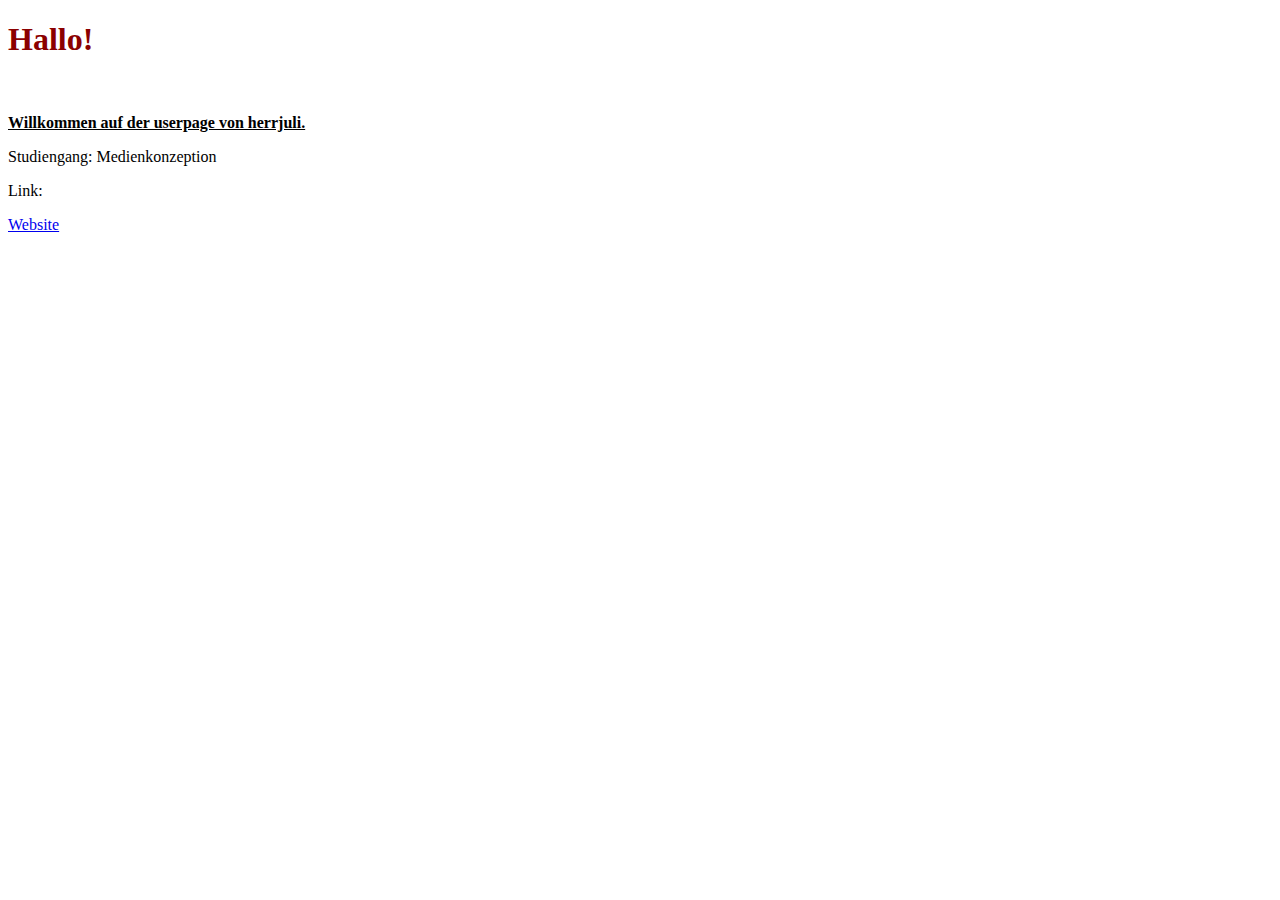
<file: index.html>
<!DOCTYPE html>
<html lang="de">
<head>
<link rel="stylesheet" type="text/css" href="index.css">
<meta charset="utf-8">
<title>index</title>
</head>
<body>
<h1>Hallo!</h1><br>
<p id=text>Willkommen auf der userpage von herrjuli.</p>
<p> Studiengang: Medienkonzeption</p>
<p>Link:</p>
<a href="https://herrjuli.github.io/EIA2/Aufgabe0/Aufgabe0.html">Website</a>
</file>
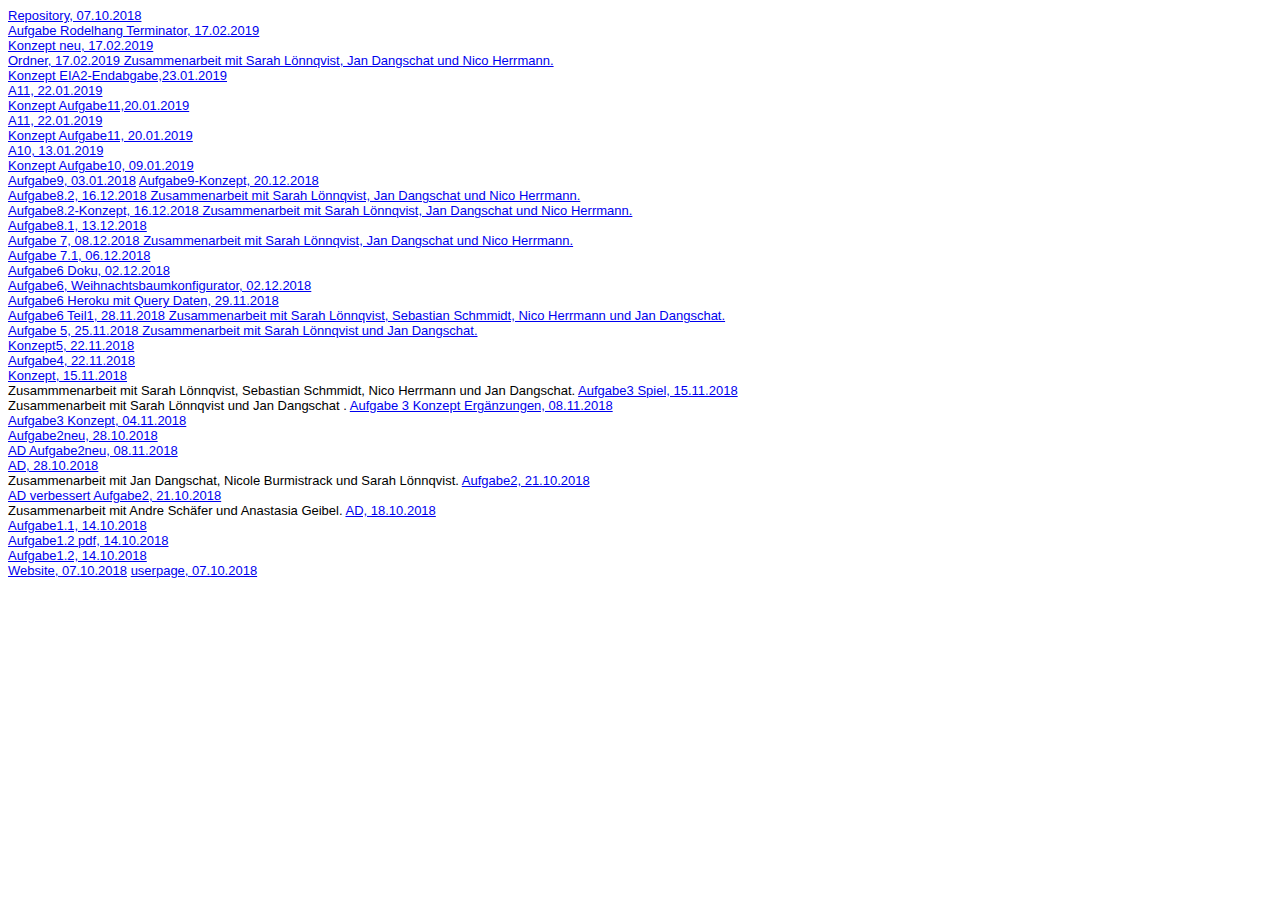
<file: Steckbrief/steckbrief.htm>
<!DOCTYPE html>
<html>
<head>
<meta charset="utf-8" />
<title>Steckbrief</title>
<style>
body {
	font-family: arial;
	font-size: small;
	background: #eeeee
}
</style>
</head>
<body>
	<!-- Hier die Links zu den gelösten Aufgaben einstellen, aktuelle oben, alte stehen lassen! Format: Aufgabenbezeichnung, Datum -->
	<a href="https://github.com/herrjuli/EIA2" target="_blank">Repository, 07.10.2018</a><br>
	
	 <a href="https://herrjuli.github.io/EIA2/Endabgabe/EA.html" target="_blank">Aufgabe Rodelhang Terminator, 17.02.2019</a><br>
	 <a href="https://herrjuli.github.io/EIA2/Endabgabe/EIA%20Abgabe.pdf" target="_blank">Konzept neu, 17.02.2019</a><br>
 <a href="http://herrjuli.github.io/EIA2/Endabgabe.zip" target="_blank">Ordner, 17.02.2019 Zusammenarbeit mit Sarah Lönnqvist, Jan Dangschat und Nico Herrmann.</a><br>
		<a href="https://herrjuli.github.io/EIA2/Endabgabe/EIA2%20Endabgabe%20.pdf" target="_blank">Konzept EIA2-Endabgabe,23.01.2019</a><br>
		<a href="https://herrjuli.github.io/EIA2/Aufgabe11/11.html" target="_blank">A11, 22.01.2019</a><br>
	<a href="https://herrjuli.github.io/EIA2/Aufgabe11/Konzept.pdf" target="_blank">Konzept Aufgabe11,20.01.2019</a><br>
			<a href="https://herrjuli.github.io/EIA2/Aufgabe11/11.html" target="_blank">A11, 22.01.2019</a><br>
	<a href="https://herrjuli.github.io/EIA2/Aufgabe11/Konzept.pdf" target="_blank">Konzept Aufgabe11, 20.01.2019</a><br>
	<a href="https://herrjuli.github.io/EIA2/10/A10.html" target="_blank">A10, 13.01.2019</a><br>
	<a href="https://herrjuli.github.io/EIA2/10/KonzeptZuAufgabe10.pdf" target="_blank">Konzept Aufgabe10, 09.01.2019</a><br>
				<a href="https://herrjuli.github.io/EIA2/9/Aufgabe9.html" target="_blank">Aufgabe9, 03.01.2018</a>
					<a href="https://herrjuli.github.io/EIA2/9/9.pdf" target="_blank">Aufgabe9-Konzept, 20.12.2018</a><br>
		<a href="https://herrjuli.github.io/EIA2/A8/Client/DatabaseClient.html" target="_blank">Aufgabe8.2, 16.12.2018 Zusammenarbeit mit Sarah Lönnqvist, Jan Dangschat und Nico Herrmann.</a><br>
				<a href="https://herrjuli.github.io/EIA2/A8/Konzept%20A8.pdf" target="_blank">Aufgabe8.2-Konzept, 16.12.2018 Zusammenarbeit mit Sarah Lönnqvist, Jan Dangschat und Nico Herrmann.</a><br>
	<a href="https://mongodbrowser.herokuapp.com/?u=Laura&p=password123&a=ds019498.mlab.com:19498/eia2&n=eia2&c=Uni" target="_blank">Aufgabe8.1, 13.12.2018</a><br>
	<a href="https://herrjuli.github.io/EIA2/Aufgabe5/Aufgabe5.html" target="_blank">Aufgabe 7, 08.12.2018 Zusammenarbeit mit Sarah Lönnqvist, Jan Dangschat und Nico Herrmann.</a><br>
	<a href="https://herrjuli.github.io/EIA2/Aufgabe5/Aufgabe5.html" target="_blank">Aufgabe 7.1, 06.12.2018</a><br>
	<a href="https://herrjuli.github.io/EIA2/A6/Abgabe%202.12.18.pdf" target="_blank">Aufgabe6 Doku, 02.12.2018</a><br>
	<a href="https://herrjuli.github.io/EIA2/Aufgabe5/Aufgabe5.html" target="_blank">Aufgabe6, Weihnachtsbaumkonfigurator, 02.12.2018</a><br>
	<a href="https://eia2herrjuli.herokuapp.com/Hallo" target="_blank">Aufgabe6 Heroku mit Query Daten, 29.11.2018</a><br>
	<a href="https://github.com/herrjuli/EIA2/blob/master/A6/Server/Server.ts" target="_blank">Aufgabe6 Teil1, 28.11.2018 Zusammenarbeit mit Sarah Lönnqvist, Sebastian Schmmidt, Nico Herrmann und Jan Dangschat. </a><br>
	<a href="https://herrjuli.github.io/EIA2/Aufgabe5/Aufgabe5.html" target="_blank">Aufgabe 5, 25.11.2018 Zusammenarbeit mit Sarah Lönnqvist und Jan Dangschat.</a><br>
		<a href="https://herrjuli.github.io/EIA2/Aufgabe5/Konzept22.11..pdf" target="_blank">Konzept5, 22.11.2018</a><br>
		<a href="https://herrjuli.github.io/EIA2/Aufgabe4/Aufgabe4.html" target="_blank">Aufgabe4, 22.11.2018</a><br>
	<a href="https://herrjuli.github.io/EIA2/15.11.18.pdf" target="blank">Konzept, 15.11.2018</a><br>
	Zusammmenarbeit mit Sarah Lönnqvist, Sebastian Schmmidt, Nico Herrmann und Jan Dangschat. 
	<a href="https://herrjuli.github.io/EIA2/Aufgabe3.html" target="blank">Aufgabe3 Spiel, 15.11.2018</a><br>
	Zusammenarbeit mit Sarah Lönnqvist und Jan Dangschat .
	<a href="https://herrjuli.github.io/EIA2/Konzept%20neuneu.pdf" target="blank">Aufgabe 3 Konzept Ergänzungen, 08.11.2018</a><br>
	<a href="https://herrjuli.github.io/EIA2/04.11..pdf" target="blank">Aufgabe3 Konzept, 04.11.2018</a><br>
	<a href="https://herrjuli.github.io/EIA2/Aufgabe2/Aufgabe2.html" target="blank">Aufgabe2neu, 28.10.2018</a><br>
	<a href="https://herrjuli.github.io/EIA2/Konzept%20Aufgabe2neu.pdf" target="blank">AD Aufgabe2neu, 08.11.2018</a><br>
	<a href="https://herrjuli.github.io/EIA2/Aufgabe2/28.pdf" target="blank">AD, 28.10.2018</a><br>
	Zusammenarbeit mit Jan Dangschat, Nicole Burmistrack und Sarah Lönnqvist.
	<a href="https://herrjuli.github.io/EIA2/Aufgabe2/Aufgabe2.html" target="_blank">Aufgabe2, 21.10.2018</a><br>
	<a href="https://herrjuli.github.io/EIA2/Aufgabe2/A2pdf.pdf" target="_blank">AD verbessert Aufgabe2, 21.10.2018</a><br>
	Zusammenarbeit mit Andre Schäfer und Anastasia Geibel.
		<a href="https://herrjuli.github.io/EIA2/AD18.10..pdf" target="_blank">AD, 18.10.2018</a><br>
	<a href="https://herrjuli.github.io/EIA2/cowspdfbesser.pdf" target="_blank">Aufgabe1.1, 14.10.2018</a><br>
	<a href="https://herrjuli.github.io/EIA2/boxespdfkomplett.pdf" target="_blank">Aufgabe1.2 pdf, 14.10.2018</a><br>
	<a href="https://herrjuli.github.io/EIA2/boxes.html" target="_blank">Aufgabe1.2, 14.10.2018</a><br>
	<a href="https://herrjuli.github.io/EIA2/Aufgabe0/Aufgabe0.html" target="_blank">Website, 07.10.2018</a>
	<a href="https://herrjuli.github.io/index.html" target="_blank">userpage, 07.10.2018</a>
</body>
</html>
</file>
<file: index.css>
@charset "utf-8";
h1 {
	color:darkred
}

#text {
	text-decoration: underline;
	font-weight: bold;
}

a:hover {
	color:red
}
</file>
